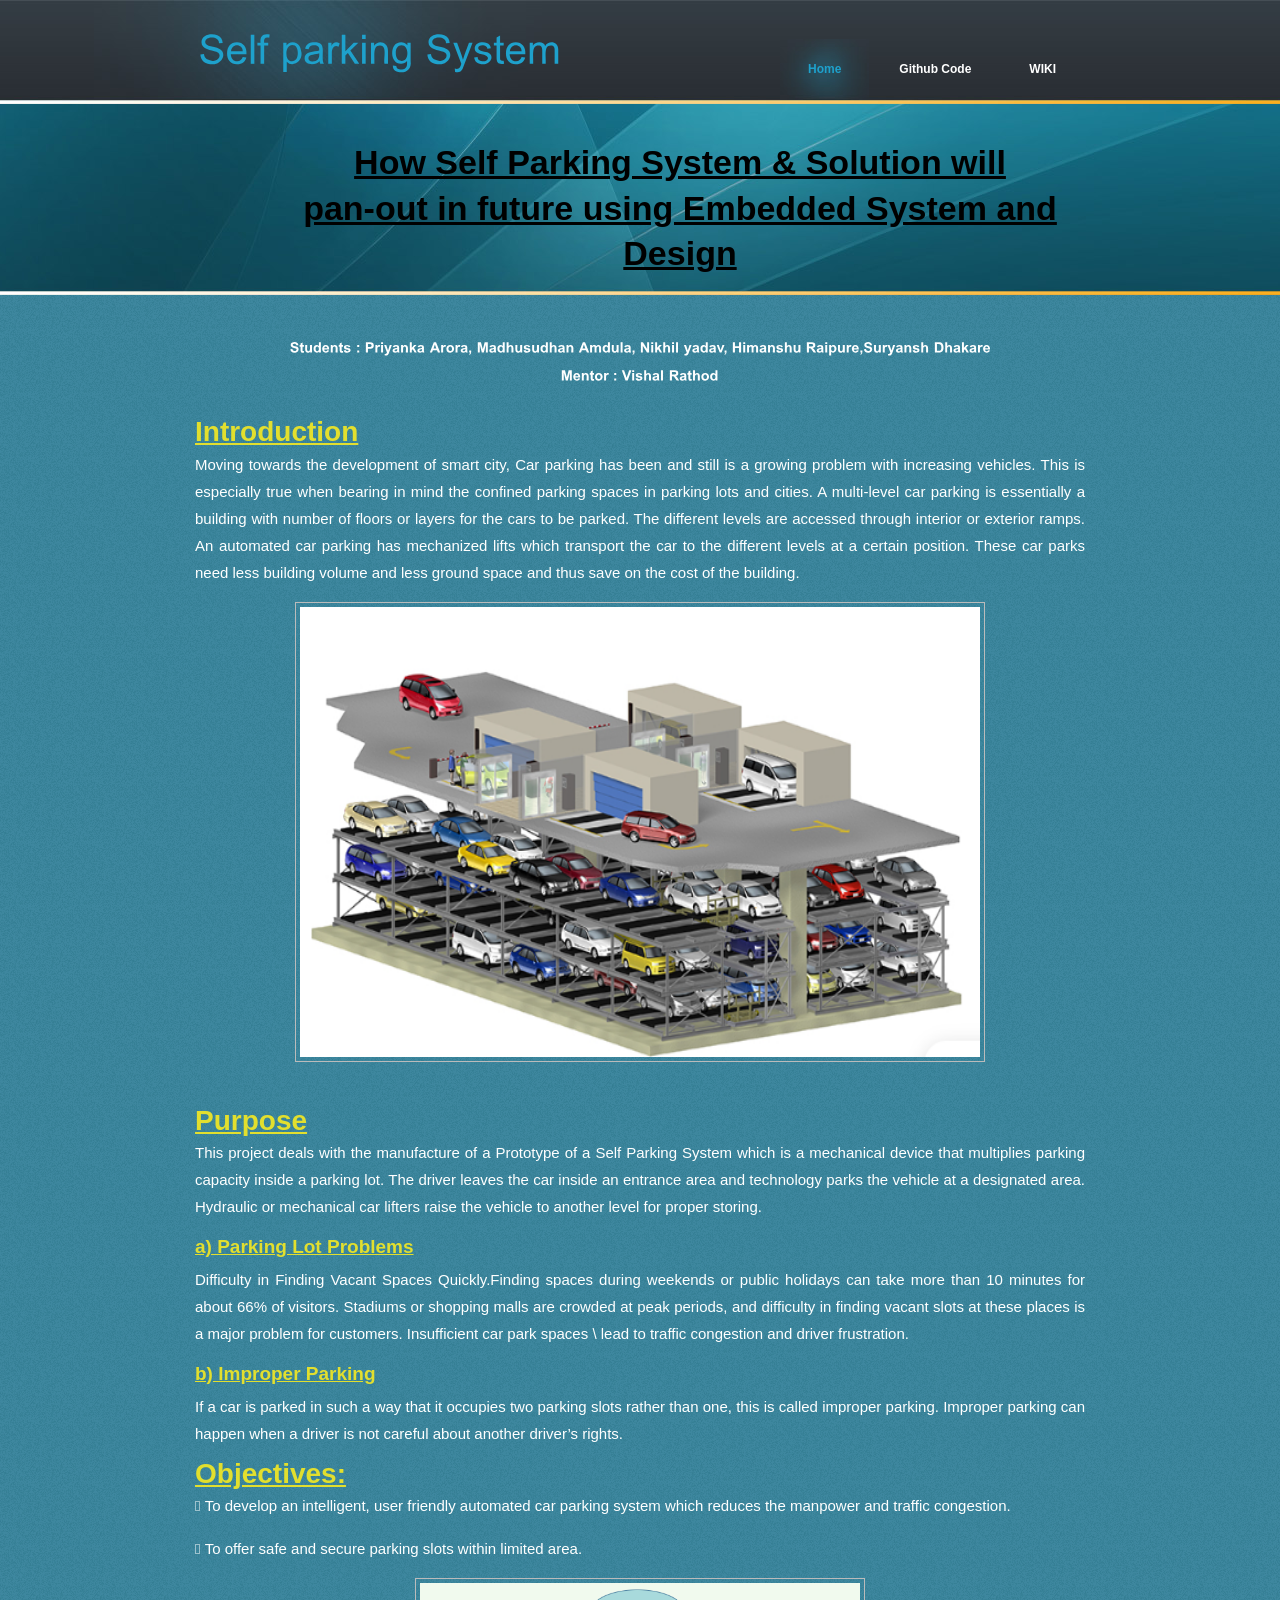
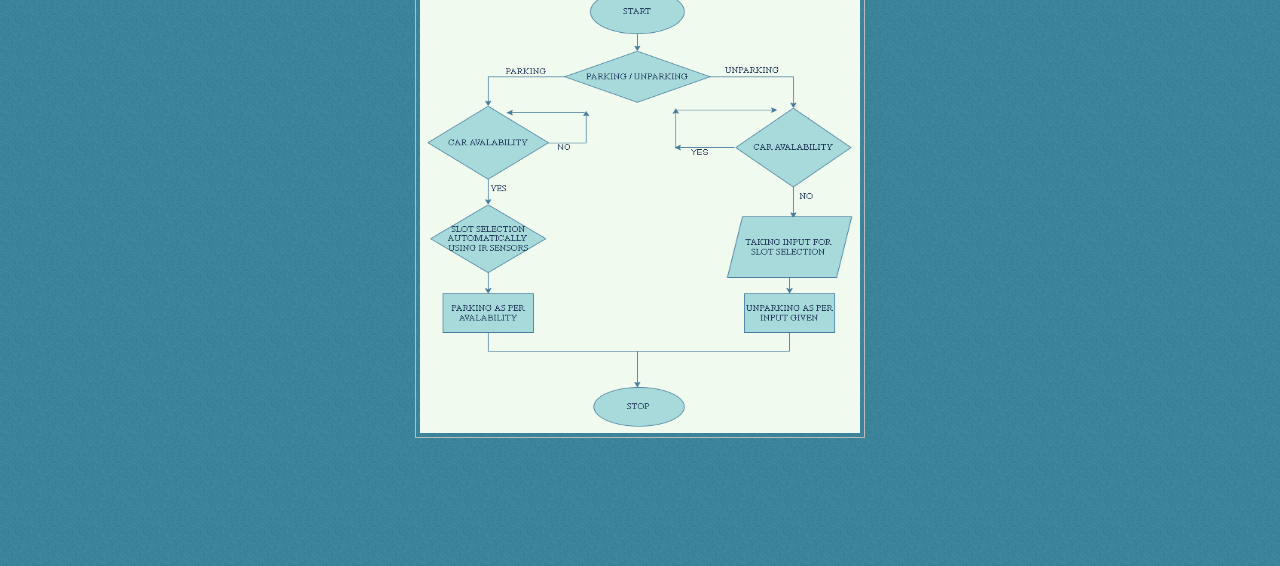
<file: index.html>
<!DOCTYPE html PUBLIC "-//W3C//DTD XHTML 1.0 Transitional//EN" "http://www.w3.org/TR/xhtml1/DTD/xhtml1-transitional.dtd">
<html xmlns="http://www.w3.org/1999/xhtml">
<head>
<title>Self Parking System</title>
<meta http-equiv="Content-Type" content="text/html; charset=UTF-8" />
<link href="style.css" rel="stylesheet" type="text/css" />
<script type="text/javascript" src="js/cufon-yui.js"></script>
<script type="text/javascript" src="js/arial.js"></script>
<script type="text/javascript" src="js/cuf_run.js"></script>
<meta name="viewport" content="width=device-width, initial-scale=1">
<style>
  img {
    display: block;
    margin-left: auto;
    margin-right: auto;
  }
  div.d {
  text-align: justify;

  </style>
</head>
<body>
<div class="main">
  <div class="header">
    <div class="header_resize">
      <div class="logo">
        <h1><a href="index.html" class="nobg">Self parking System</a></h1>
      </div>
      <div class="menu_nav">
        <ul>
          <li class="active"><a href="index.html">Home</a></li>
          <li><a href= "https://github.com/selfparkingsystem/selfparkingsystem.github.io.git">Github Code</a></li>
          <li><a href="diy.html">WIKI</a></li>
          
        </ul>
      </div>
      <div class="content">
        <div class="content_resize">
        
            <div class="article"> 
       <h1> &emsp; </h1>    
       <h1> &emsp; </h1>  
       <h1> &emsp; </h1>
       <h1> &emsp; </h1>
       <h1> &emsp; </h1>
       <u style="color: black;font-size:34px;"><b><center>How Self Parking System & Solution will </center></b></u>
       <h1> &emsp; </h1>
       <u style="color: black;font-size:34px;"><b><center>pan-out in future using Embedded System and </center></b></u>
       <h1> &emsp; </h1> 
       <u style="color: black;font-size:34px;"><b><center>Design</center></b></u>
       </div>
          </div>
          </div>
          </div>

      <div class="clr"></div>
    </div>
  </div>
  <!-- <p>This is a paragraph.</p> -->
  <div class="content">
    <div class="content_resize">
     
        <div class="article">
        
          <h3><center>&emsp;&emsp;Students : Priyanka Arora, Madhusudhan Amdula, Nikhil yadav, Himanshu Raipure,Suryansh Dhakare</center></h3>
          <h3><center>Mentor : Vishal Rathod</center></h3>
          <h1> &emsp; </h1>    
       
          
          <u style="color: rgb(226, 223, 46);font-size:28px;"><b>Introduction</b></u>
          <div class="d">
            <p style="color:white;font-size:15px;">Moving towards the development of smart city, Car parking has been and still is a growing problem with
              increasing vehicles. This is
              especially true when bearing in mind the confined parking
              spaces in parking lots and cities. A multi-level car parking is
              essentially a building with number of floors or layers for the
              cars to be parked. The different levels are accessed through
              interior or exterior ramps. An automated car parking has
              mechanized lifts which transport the car to the different
              levels at a certain position. These car parks need less
              building volume and less ground space and thus save on the
              cost of the building.</p>
</div>
          
            <style>
              img {
                display: block;
                margin-left: auto;
                margin-right: auto;
              }
              </style>
            
          <img src="images/park.png" width="680" height="450" alt="" class="center" />
          <!-- <img src="images/sps (1).png" width="700" height="250" alt="" class="ilf" /> <img src="images/img2.jpg" width="287" height="97" alt="" /> -->
          <h1> &emsp; </h1>
       <h1> &emsp; </h1>
       <u style="color: rgb(226, 223, 46);font-size:28px;"><b>Purpose</b></u>
          
          <div class="d">
            <p style="color:white;font-size:15px;">This project deals with the manufacture of a Prototype of a Self Parking
              System which is a mechanical device that multiplies parking capacity inside a parking
              lot. The driver leaves the car inside an entrance area and technology parks the vehicle at a
              designated area. Hydraulic or mechanical car lifters raise the vehicle to another level
              for proper storing.</p>
</div>

<u style="color: rgb(226, 223, 46);font-size:19px;"><b>a) Parking Lot Problems</b></u>

<div class="d">
  <p style="color:white;font-size:15px;">Difficulty in Finding Vacant Spaces Quickly.Finding spaces during
    weekends or public holidays can take more than 10 minutes for about 66% of
    visitors. Stadiums or shopping malls are crowded at peak periods, and
    difficulty in finding vacant slots at these places is a major problem for
    customers. Insufficient car park spaces \ lead to traffic congestion and driver
    frustration.</p>

</div>

<u style="color: rgb(226, 223, 46);font-size:19px;"><b>b) Improper Parking</b></u>

<div class="d">
  <p style="color:white;font-size:15px;">
    If a car is parked in such a way that it occupies two parking slots rather than
    one, this is called improper parking. Improper parking can happen when a
    driver is not careful about another driver’s rights.</p>

</div>
<u style="color: rgb(226, 223, 46);font-size:28px;"><b>Objectives:</b></u>

<div class="d">
  <p style="color:white;font-size:15px;">
  
     To develop an intelligent, user friendly automated car parking system which reduces the
    manpower and traffic congestion.
    </p>
    <p style="color:white;font-size:15px;">
  
       To offer safe and secure parking slots within limited area.
      </p>
</div>

<style>
  img {
    display: block;
    margin-left: auto;
    margin-right: auto;
  }
  </style>

<img src="images/spss.png" width="440" height="450" alt="" class="center" />

        </div>
        </div>
        </div>
        
        
        <div class="article">
          <div class="content">
            <div class="content_resize">
          
        </div>
        </div>
        </div>
      
</body> 
</html>
</file>
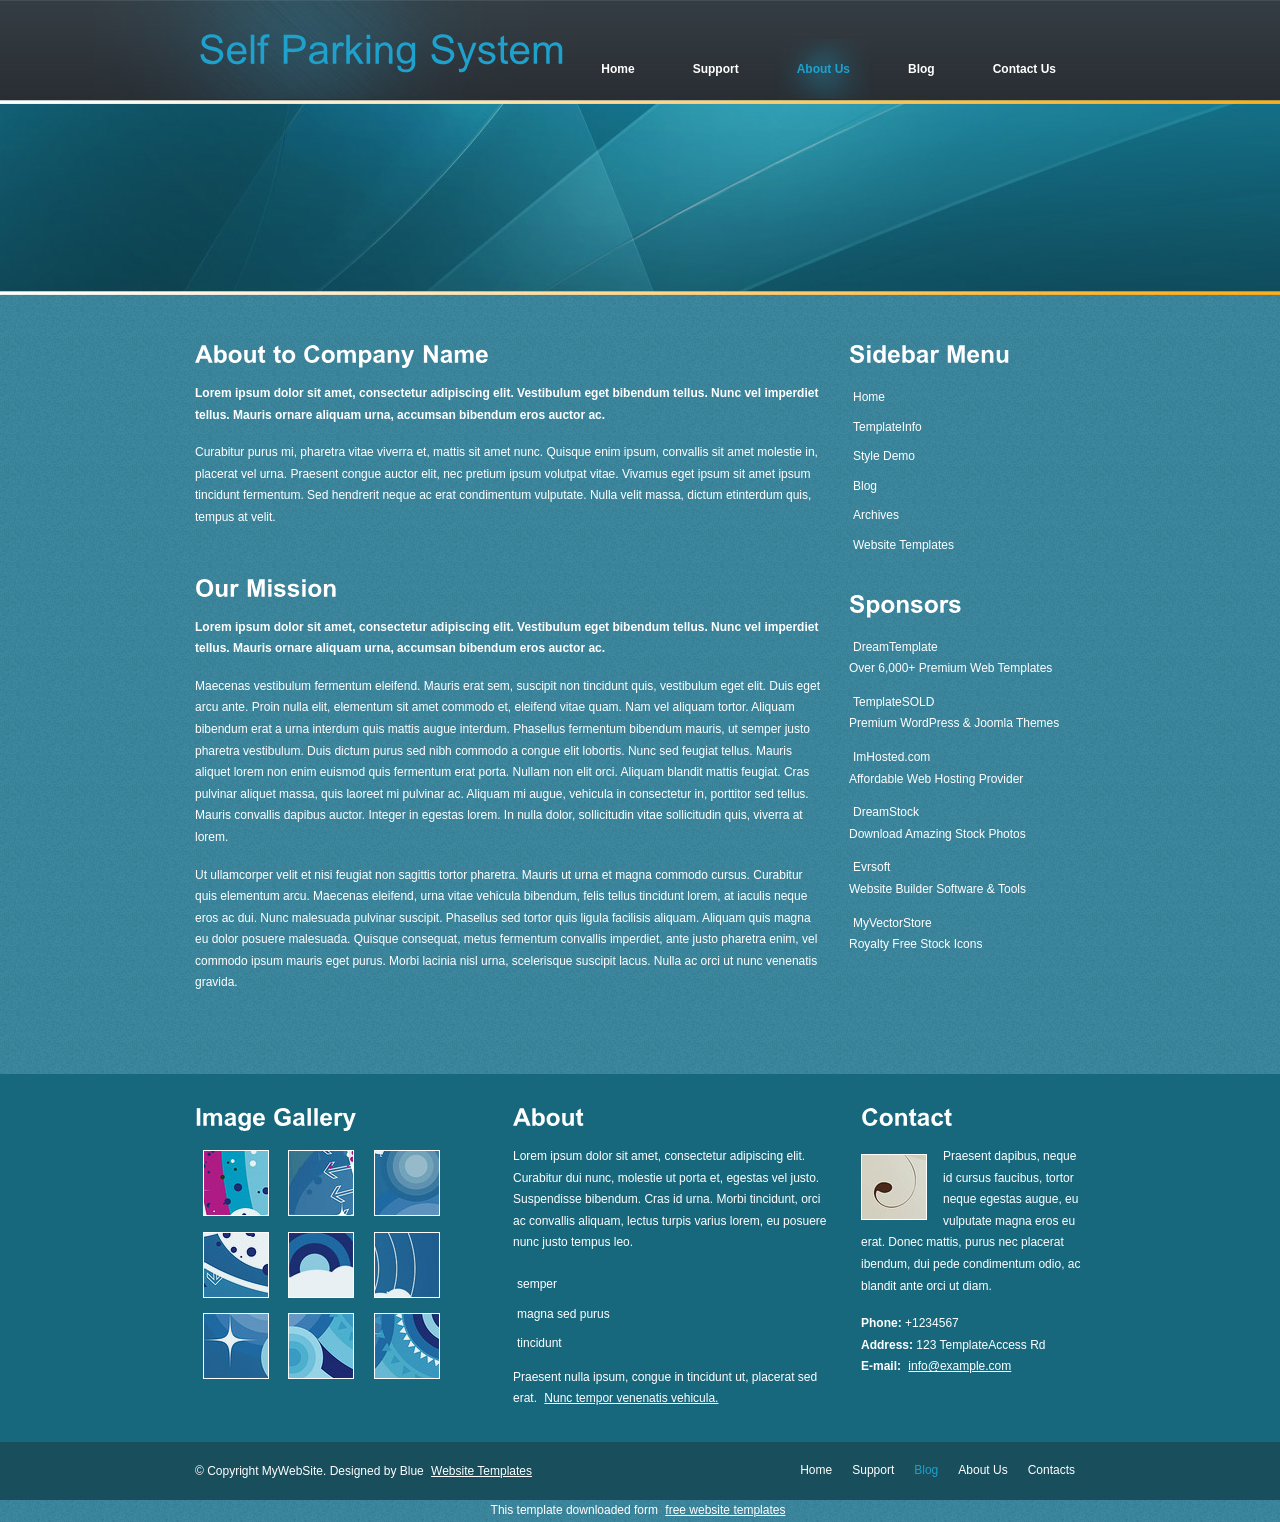
<file: about.html>
<!DOCTYPE html PUBLIC "-//W3C//DTD XHTML 1.0 Transitional//EN" "http://www.w3.org/TR/xhtml1/DTD/xhtml1-transitional.dtd">
<html xmlns="http://www.w3.org/1999/xhtml">
<head>
<title>Self Parking System | About</title>
<meta http-equiv="Content-Type" content="text/html; charset=UTF-8" />
<link href="style.css" rel="stylesheet" type="text/css" />
<script type="text/javascript" src="js/cufon-yui.js"></script>
<script type="text/javascript" src="js/arial.js"></script>
<script type="text/javascript" src="js/cuf_run.js"></script>
</head>
<body>
<div class="main">
  <div class="header">
    <div class="header_resize">
      <div class="logo">
        <h1><a href="index.html" class="nobg">Self Parking System</a></h1>
      </div>
      <div class="menu_nav">
        <ul>
          <li><a href="index.html">Home</a></li>
          <li><a href="support.html">Support</a></li>
          <li class="active"><a href="about.html">About Us</a></li>
          <li><a href="blog.html">Blog</a></li>
          <li><a href="contact.html">Contact Us</a></li>
        </ul>
      </div>
      <div class="clr"></div>
    </div>
  </div>
  <div class="content">
    <div class="content_resize">
      <div class="mainbar">
        <div class="article">
          <h2>About to Company Name</h2>
          <p><strong>Lorem ipsum dolor sit amet, consectetur adipiscing elit. Vestibulum eget bibendum tellus. Nunc vel imperdiet tellus. Mauris ornare aliquam urna, accumsan bibendum eros auctor ac.</strong></p>
          <p>Curabitur purus mi, pharetra vitae viverra et, mattis sit amet nunc. Quisque enim ipsum, convallis sit amet molestie in, placerat vel urna. Praesent congue auctor elit, nec pretium ipsum volutpat vitae. Vivamus eget ipsum sit amet ipsum tincidunt fermentum. Sed hendrerit neque ac erat condimentum vulputate. Nulla velit massa, dictum etinterdum quis, tempus at velit.</p>
        </div>
        <div class="article">
          <h2>Our Mission</h2>
          <p><strong>Lorem ipsum dolor sit amet, consectetur adipiscing elit. Vestibulum eget bibendum tellus. Nunc vel imperdiet tellus. Mauris ornare aliquam urna, accumsan bibendum eros auctor ac.</strong></p>
          <p>Maecenas vestibulum fermentum eleifend. Mauris erat sem, suscipit non tincidunt quis, vestibulum eget elit. Duis eget arcu ante. Proin nulla elit, elementum sit amet commodo et, eleifend vitae quam. Nam vel aliquam tortor. Aliquam bibendum erat a urna interdum quis mattis augue interdum. Phasellus fermentum bibendum mauris, ut semper justo pharetra vestibulum. Duis dictum purus sed nibh commodo a congue elit lobortis. Nunc sed feugiat tellus. Mauris aliquet lorem non enim euismod quis fermentum erat porta. Nullam non elit orci. Aliquam blandit mattis feugiat. Cras pulvinar aliquet massa, quis laoreet mi pulvinar ac. Aliquam mi augue, vehicula in consectetur in, porttitor sed tellus. Mauris convallis dapibus auctor. Integer in egestas lorem. In nulla dolor, sollicitudin vitae sollicitudin quis, viverra at lorem.</p>
          <p>Ut ullamcorper velit et nisi feugiat non sagittis tortor pharetra. Mauris ut urna et magna commodo cursus. Curabitur quis elementum arcu. Maecenas eleifend, urna vitae vehicula bibendum, felis tellus tincidunt lorem, at iaculis neque eros ac dui. Nunc malesuada pulvinar suscipit. Phasellus sed tortor quis ligula facilisis aliquam. Aliquam quis magna eu dolor posuere malesuada. Quisque consequat, metus fermentum convallis imperdiet, ante justo pharetra enim, vel commodo ipsum mauris eget purus. Morbi lacinia nisl urna, scelerisque suscipit lacus. Nulla ac orci ut nunc venenatis gravida.</p>
        </div>
      </div>
      <div class="sidebar">
        <div class="gadget">
          <h2 class="star">Sidebar Menu</h2>
          <ul class="sb_menu">
            <li><a href="#">Home</a></li>
            <li><a href="#">TemplateInfo</a></li>
            <li><a href="#">Style Demo</a></li>
            <li><a href="#">Blog</a></li>
            <li><a href="#">Archives</a></li>
            <li><a href="#">Website Templates</a></li>
          </ul>
        </div>
        <div class="gadget">
          <h2 class="star">Sponsors</h2>
          <ul class="ex_menu">
            <li><a href="#">DreamTemplate</a><br />
              Over 6,000+ Premium Web Templates</li>
            <li><a href="#">TemplateSOLD</a><br />
              Premium WordPress &amp; Joomla Themes</li>
            <li><a href="#">ImHosted.com</a><br />
              Affordable Web Hosting Provider</li>
            <li><a href="#">DreamStock</a><br />
              Download Amazing Stock Photos</li>
            <li><a href="#">Evrsoft</a><br />
              Website Builder Software &amp; Tools</li>
            <li><a href="#">MyVectorStore</a><br />
              Royalty Free Stock Icons</li>
          </ul>
        </div>
      </div>
      <div class="clr"></div>
    </div>
  </div>
  <div class="fbg">
    <div class="fbg_resize">
      <div class="col c1">
        <h2>Image Gallery</h2>
        <a href="#" class="nobg"><img src="images/pix1.jpg" width="64" height="64" alt="" class="ad" /></a> <a href="#" class="nobg"><img src="images/pix2.jpg" width="64" height="64" alt="" class="ad" /></a> <a href="#" class="nobg"><img src="images/pix3.jpg" width="64" height="64" alt="" class="ad" /></a> <a href="#" class="nobg"><img src="images/pix4.jpg" width="64" height="64" alt="" class="ad" /></a> <a href="#" class="nobg"><img src="images/pix5.jpg" width="64" height="64" alt="" class="ad" /></a> <a href="#" class="nobg"><img src="images/pix6.jpg" width="64" height="64" alt="" class="ad" /></a> <a href="#" class="nobg"><img src="images/pix7.jpg" width="64" height="64" alt="" class="ad" /></a> <a href="#" class="nobg"><img src="images/pix8.jpg" width="64" height="64" alt="" class="ad" /></a> <a href="#" class="nobg"><img src="images/pix9.jpg" width="64" height="64" alt="" class="ad" /></a>
        <div class="clr"></div>
      </div>
      <div class="col c2">
        <h2>About</h2>
        <p>Lorem ipsum dolor sit amet, consectetur adipiscing elit. Curabitur dui nunc, molestie ut porta et, egestas vel justo. Suspendisse bibendum. Cras id urna. Morbi tincidunt, orci ac convallis aliquam, lectus turpis varius lorem, eu posuere nunc justo tempus leo.</p>
        <ul class="sb_menu">
          <li><a href="#">semper</a></li>
          <li><a href="#">magna sed purus</a></li>
          <li><a href="#">tincidunt</a></li>
        </ul>
        <p>Praesent nulla ipsum, congue in tincidunt ut, placerat sed erat. <a href="#">Nunc tempor venenatis vehicula.</a></p>
      </div>
      <div class="col c3">
        <h2>Contact</h2>
        <img src="images/white.jpg" width="64" height="64" alt="" />
        <p>Praesent dapibus, neque id cursus faucibus, tortor neque egestas augue, eu vulputate magna eros eu erat. Donec mattis, purus nec placerat ibendum, dui pede condimentum odio, ac blandit ante orci ut diam.</p>
        <p><strong>Phone:</strong> +1234567<br />
          <strong>Address:</strong> 123 TemplateAccess Rd<br />
          <strong>E-mail:</strong> <a href="#">info@example.com</a></p>
      </div>
      <div class="clr"></div>
    </div>
  </div>
  <div class="footer">
    <div class="footer_resize">
      <p class="lf">&copy; Copyright MyWebSite. Designed by Blue <a href="http://www.bluewebtemplates.com/">Website Templates</a></p>
      <ul class="fmenu">
        <li><a href="index.html">Home</a></li>
        <li><a href="support.html">Support</a></li>
        <li class="active"><a href="blog.html">Blog</a></li>
        <li><a href="about.html">About Us</a></li>
        <li><a href="contact.html">Contacts</a></li>
      </ul>
      <div class="clr"></div>
    </div>
  </div>
</div>
<div align=center>This template  downloaded form <a href='http://all-free-download.com/free-website-templates/'>free website templates</a></div></body>
</html>
</file>
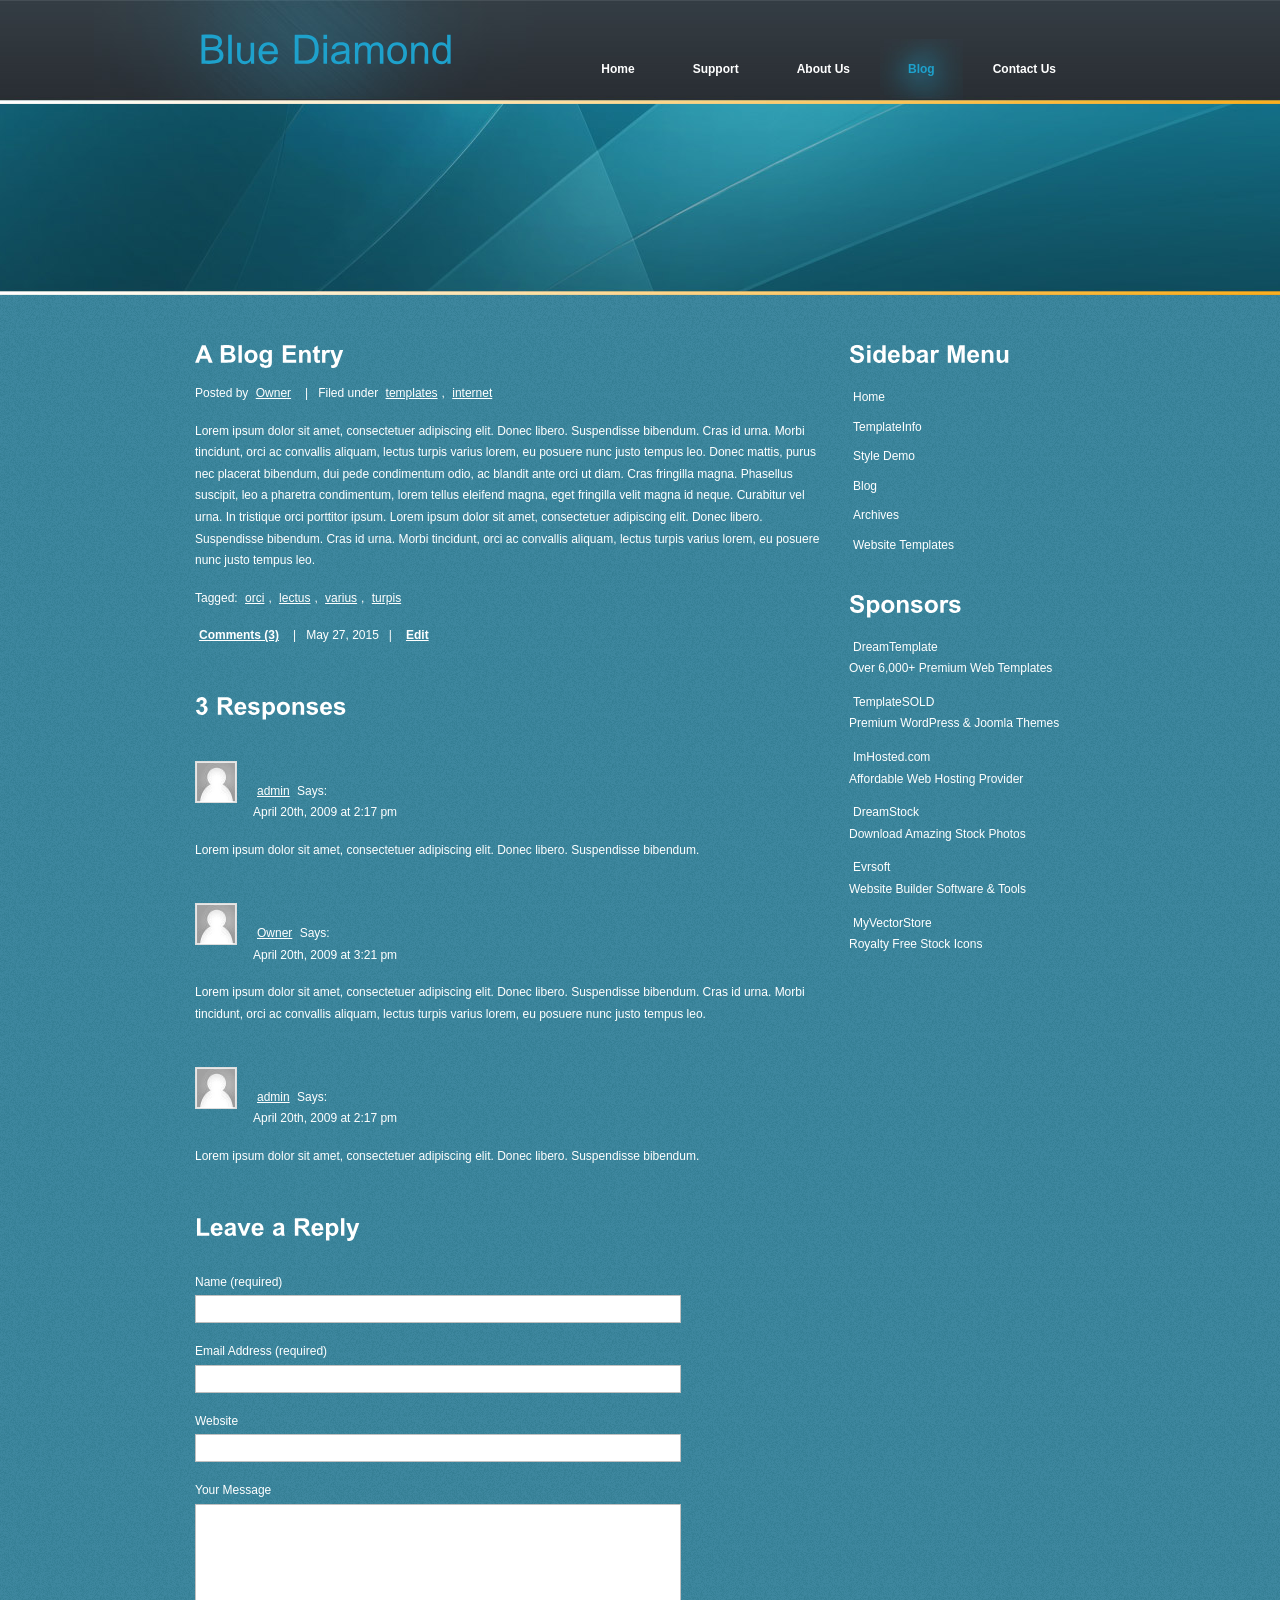
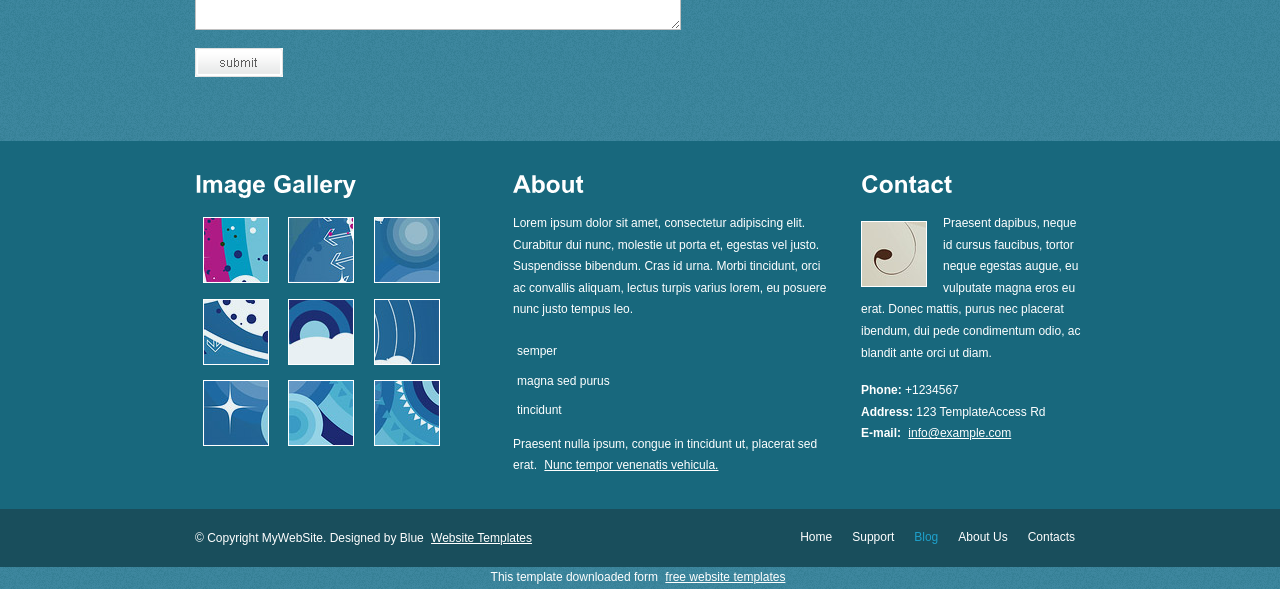
<file: blog.html>
<!DOCTYPE html PUBLIC "-//W3C//DTD XHTML 1.0 Transitional//EN" "http://www.w3.org/TR/xhtml1/DTD/xhtml1-transitional.dtd">
<html xmlns="http://www.w3.org/1999/xhtml">
<head>
<title>Blue Diamond | Blog</title>
<meta http-equiv="Content-Type" content="text/html; charset=UTF-8" />
<link href="style.css" rel="stylesheet" type="text/css" />
<script type="text/javascript" src="js/cufon-yui.js"></script>
<script type="text/javascript" src="js/arial.js"></script>
<script type="text/javascript" src="js/cuf_run.js"></script>
</head>
<body>
<div class="main">
  <div class="header">
    <div class="header_resize">
      <div class="logo">
        <h1><a href="index.html" class="nobg">Blue Diamond</a></h1>
      </div>
      <div class="menu_nav">
        <ul>
          <li><a href="index.html">Home</a></li>
          <li><a href="support.html">Support</a></li>
          <li><a href="about.html">About Us</a></li>
          <li class="active"><a href="blog.html">Blog</a></li>
          <li><a href="contact.html">Contact Us</a></li>
        </ul>
      </div>
      <div class="clr"></div>
    </div>
  </div>
  <div class="content">
    <div class="content_resize">
      <div class="mainbar">
        <div class="article">
          <h2>A Blog Entry</h2>
          <p>Posted by <a href="#">Owner</a> &nbsp;&nbsp;|&nbsp;&nbsp; Filed under <a href="#">templates</a>, <a href="#">internet</a></p>
          <p>Lorem ipsum dolor sit amet, consectetuer adipiscing elit. Donec libero. Suspendisse bibendum. Cras id urna. Morbi tincidunt, orci ac convallis aliquam, lectus turpis varius lorem, eu posuere nunc justo tempus leo. Donec mattis, purus nec placerat bibendum, dui pede condimentum odio, ac blandit ante orci ut diam. Cras fringilla magna. Phasellus suscipit, leo a pharetra condimentum, lorem tellus eleifend magna, eget fringilla velit magna id neque. Curabitur vel urna. In tristique orci porttitor ipsum. Lorem ipsum dolor sit amet, consectetuer adipiscing elit. Donec libero. Suspendisse bibendum. Cras id urna. Morbi tincidunt, orci ac convallis aliquam, lectus turpis varius lorem, eu posuere nunc justo tempus leo. </p>
          <p>Tagged: <a href="#">orci</a>, <a href="#">lectus</a>, <a href="#">varius</a>, <a href="#">turpis</a></p>
          <p><a href="#"><strong>Comments (3)</strong></a> &nbsp;&nbsp;|&nbsp;&nbsp; May 27, 2015 &nbsp;&nbsp;|&nbsp;&nbsp; <a href="#"><strong>Edit</strong></a></p>
        </div>
        <div class="article">
          <h2>3 Responses</h2>
          <div class="comment"> <a href="#"><img src="images/userpic.gif" width="40" height="40" alt="" class="userpic" /></a>
            <p><a href="#">admin</a> Says:<br />
              April 20th, 2009 at 2:17 pm</p>
            <p>Lorem ipsum dolor sit amet, consectetuer adipiscing elit. Donec libero. Suspendisse bibendum.</p>
          </div>
          <div class="comment"> <a href="#"><img src="images/userpic.gif" width="40" height="40" alt="" class="userpic" /></a>
            <p><a href="#">Owner</a> Says:<br />
              April 20th, 2009 at 3:21 pm</p>
            <p>Lorem ipsum dolor sit amet, consectetuer adipiscing elit. Donec libero. Suspendisse bibendum. Cras id urna. Morbi tincidunt, orci ac convallis aliquam, lectus turpis varius lorem, eu posuere nunc justo tempus leo.</p>
          </div>
          <div class="comment"> <a href="#"><img src="images/userpic.gif" width="40" height="40" alt="" class="userpic" /></a>
            <p><a href="#">admin</a> Says:<br />
              April 20th, 2009 at 2:17 pm</p>
            <p>Lorem ipsum dolor sit amet, consectetuer adipiscing elit. Donec libero. Suspendisse bibendum.</p>
          </div>
        </div>
        <div class="article">
          <h2>Leave a Reply</h2>
          <form action="#" method="post" id="leavereply">
            <ol>
              <li>
                <label for="name">Name (required)</label>
                <input id="name" name="name" class="text" />
              </li>
              <li>
                <label for="email">Email Address (required)</label>
                <input id="email" name="email" class="text" />
              </li>
              <li>
                <label for="website">Website</label>
                <input id="website" name="website" class="text" />
              </li>
              <li>
                <label for="message">Your Message</label>
                <textarea id="message" name="message" rows="8" cols="50"></textarea>
              </li>
              <li>
                <input type="image" name="imageField" id="imageField" src="images/submit.gif" class="send" />
                <div class="clr"></div>
              </li>
            </ol>
          </form>
        </div>
      </div>
      <div class="sidebar">
        <div class="gadget">
          <h2 class="star">Sidebar Menu</h2>
          <ul class="sb_menu">
            <li><a href="#">Home</a></li>
            <li><a href="#">TemplateInfo</a></li>
            <li><a href="#">Style Demo</a></li>
            <li><a href="#">Blog</a></li>
            <li><a href="#">Archives</a></li>
            <li><a href="#">Website Templates</a></li>
          </ul>
        </div>
        <div class="gadget">
          <h2 class="star">Sponsors</h2>
          <ul class="ex_menu">
            <li><a href="#">DreamTemplate</a><br />
              Over 6,000+ Premium Web Templates</li>
            <li><a href="#">TemplateSOLD</a><br />
              Premium WordPress &amp; Joomla Themes</li>
            <li><a href="#">ImHosted.com</a><br />
              Affordable Web Hosting Provider</li>
            <li><a href="#">DreamStock</a><br />
              Download Amazing Stock Photos</li>
            <li><a href="#">Evrsoft</a><br />
              Website Builder Software &amp; Tools</li>
            <li><a href="#">MyVectorStore</a><br />
              Royalty Free Stock Icons</li>
          </ul>
        </div>
      </div>
      <div class="clr"></div>
    </div>
  </div>
  <div class="fbg">
    <div class="fbg_resize">
      <div class="col c1">
        <h2>Image Gallery</h2>
        <a href="#" class="nobg"><img src="images/pix1.jpg" width="64" height="64" alt="" class="ad" /></a> <a href="#" class="nobg"><img src="images/pix2.jpg" width="64" height="64" alt="" class="ad" /></a> <a href="#" class="nobg"><img src="images/pix3.jpg" width="64" height="64" alt="" class="ad" /></a> <a href="#" class="nobg"><img src="images/pix4.jpg" width="64" height="64" alt="" class="ad" /></a> <a href="#" class="nobg"><img src="images/pix5.jpg" width="64" height="64" alt="" class="ad" /></a> <a href="#" class="nobg"><img src="images/pix6.jpg" width="64" height="64" alt="" class="ad" /></a> <a href="#" class="nobg"><img src="images/pix7.jpg" width="64" height="64" alt="" class="ad" /></a> <a href="#" class="nobg"><img src="images/pix8.jpg" width="64" height="64" alt="" class="ad" /></a> <a href="#" class="nobg"><img src="images/pix9.jpg" width="64" height="64" alt="" class="ad" /></a>
        <div class="clr"></div>
      </div>
      <div class="col c2">
        <h2>About</h2>
        <p>Lorem ipsum dolor sit amet, consectetur adipiscing elit. Curabitur dui nunc, molestie ut porta et, egestas vel justo. Suspendisse bibendum. Cras id urna. Morbi tincidunt, orci ac convallis aliquam, lectus turpis varius lorem, eu posuere nunc justo tempus leo.</p>
        <ul class="sb_menu">
          <li><a href="#">semper</a></li>
          <li><a href="#">magna sed purus</a></li>
          <li><a href="#">tincidunt</a></li>
        </ul>
        <p>Praesent nulla ipsum, congue in tincidunt ut, placerat sed erat. <a href="#">Nunc tempor venenatis vehicula.</a></p>
      </div>
      <div class="col c3">
        <h2>Contact</h2>
        <img src="images/white.jpg" width="64" height="64" alt="" />
        <p>Praesent dapibus, neque id cursus faucibus, tortor neque egestas augue, eu vulputate magna eros eu erat. Donec mattis, purus nec placerat ibendum, dui pede condimentum odio, ac blandit ante orci ut diam.</p>
        <p><strong>Phone:</strong> +1234567<br />
          <strong>Address:</strong> 123 TemplateAccess Rd<br />
          <strong>E-mail:</strong> <a href="#">info@example.com</a></p>
      </div>
      <div class="clr"></div>
    </div>
  </div>
  <div class="footer">
    <div class="footer_resize">
      <p class="lf">&copy; Copyright MyWebSite. Designed by Blue <a href="http://www.bluewebtemplates.com/">Website Templates</a></p>
      <ul class="fmenu">
        <li><a href="index.html">Home</a></li>
        <li><a href="support.html">Support</a></li>
        <li class="active"><a href="blog.html">Blog</a></li>
        <li><a href="about.html">About Us</a></li>
        <li><a href="contact.html">Contacts</a></li>
      </ul>
      <div class="clr"></div>
    </div>
  </div>
</div>
<div align=center>This template  downloaded form <a href='http://all-free-download.com/free-website-templates/'>free website templates</a></div></body>
</html>
</file>
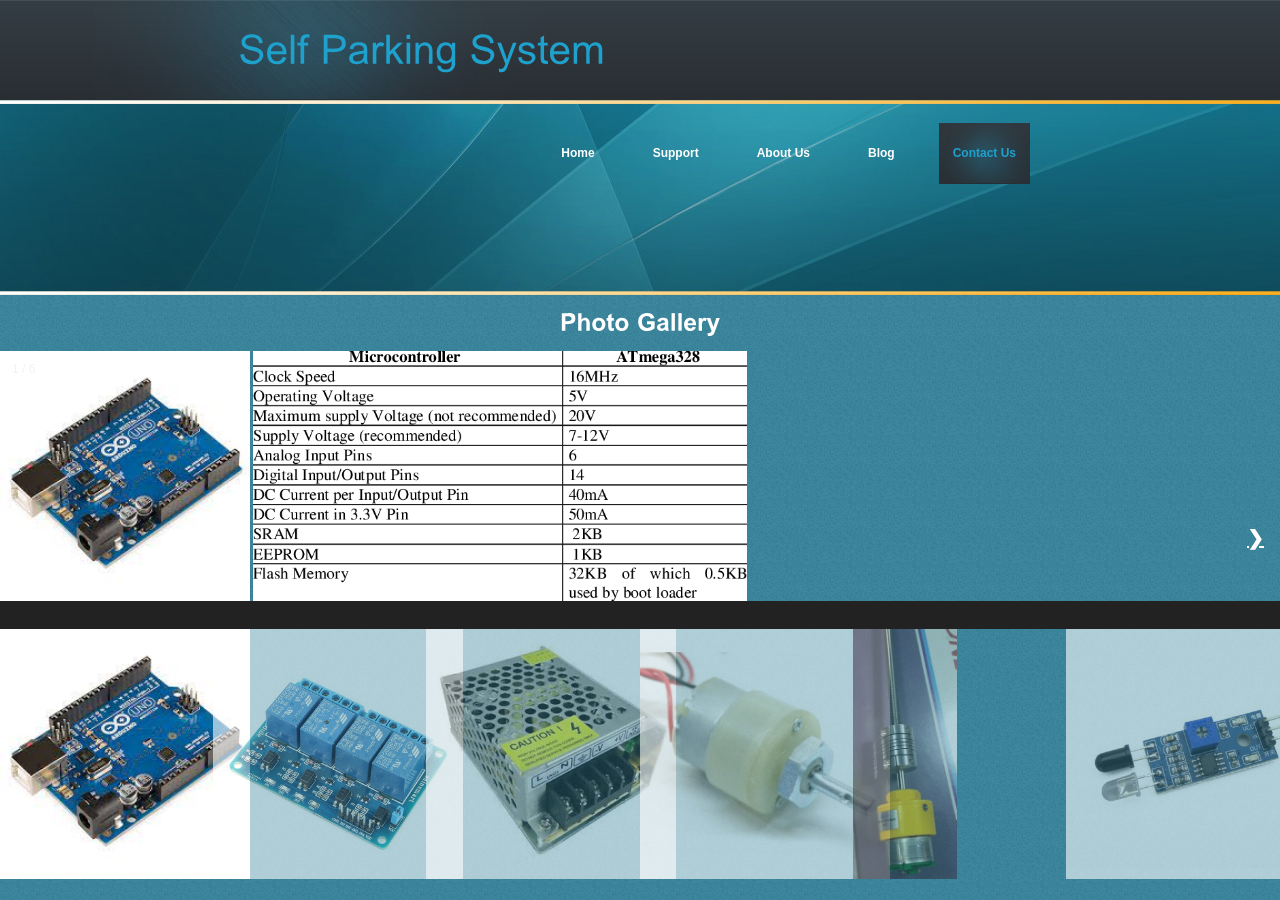
<file: contact.html>
<!DOCTYPE html PUBLIC "-//W3C//DTD XHTML 1.0 Transitional//EN" "http://www.w3.org/TR/xhtml1/DTD/xhtml1-transitional.dtd">
<html xmlns="http://www.w3.org/1999/xhtml">
<head>
<title>Self Parking System | Contact</title>
<meta http-equiv="Content-Type" content="text/html; charset=UTF-8" />
<link href="style.css" rel="stylesheet" type="text/css" />
<script type="text/javascript" src="js/cufon-yui.js"></script>
<script type="text/javascript" src="js/arial.js"></script>
<script type="text/javascript" src="js/cuf_run.js"></script>
</head>
<body>
<div class="main">
  <div class="header">
    <div class="header_resize">
      <div class="logo">
        <h1><a href="index.html" class="nobg">Self Parking System</a></h1>
      </div>
      <div class="menu_nav">
        <ul>
          <li><a href="index.html">Home</a></li>
          <li><a href="support.html">Support</a></li>
          <li><a href="about.html">About Us</a></li>
          <li><a href="blog.html">Blog</a></li>
          <li class="active"><a href="contact.html">Contact Us</a></li>
        </ul>
      </div>
      <div class="clr"></div>
    </div>
  <!-- </div>
  <div class="content">
    <div class="content_resize">
      <div class="mainbar">
        <div class="article">
          <h2>Contact</h2>
          <p>You can find more of my free template designs at my website. For premium commercial designs, you can check out DreamTemplate.com.</p>
        </div>
        <div class="article">
          <h2>Send us mail</h2>
          <form action="#" method="post" id="sendemail">
            <ol>
              <li>
                <label for="name">Name (required)</label>
                <input id="name" name="name" class="text" />
              </li>
              <li>
                <label for="email">Email Address (required)</label>
                <input id="email" name="email" class="text" />
              </li>
              <li>
                <label for="website">Website</label>
                <input id="website" name="website" class="text" />
              </li>
              <li>
                <label for="message">Your Message</label>
                <textarea id="message" name="message" rows="8" cols="50"></textarea>
              </li>
              <li>
                <input type="image" name="imageField" id="imageField" src="images/submit.gif" class="send" />
                <div class="clr"></div>
              </li>
            </ol>
          </form>
        </div>
      </div>
      <div class="sidebar">
        <div class="gadget">
          <h2 class="star">Sidebar Menu</h2>
          <ul class="sb_menu">
            <li><a href="#">Home</a></li>
            <li><a href="#">TemplateInfo</a></li>
            <li><a href="#">Style Demo</a></li>
            <li><a href="#">Blog</a></li>
            <li><a href="#">Archives</a></li>
            <li><a href="#">Website Templates</a></li>
          </ul>
        </div>
        <div class="gadget">
          <h2 class="star">Sponsors</h2>
          <ul class="ex_menu">
            <li><a href="#">DreamTemplate</a><br />
              Over 6,000+ Premium Web Templates</li>
            <li><a href="#">TemplateSOLD</a><br />
              Premium WordPress &amp; Joomla Themes</li>
            <li><a href="#">ImHosted.com</a><br />
              Affordable Web Hosting Provider</li>
            <li><a href="#">DreamStock</a><br />
              Download Amazing Stock Photos</li>
            <li><a href="#">Evrsoft</a><br />
              Website Builder Software &amp; Tools</li>
            <li><a href="#">MyVectorStore</a><br />
              Royalty Free Stock Icons</li>
          </ul>
        </div>
      </div>
      <div class="clr"></div>
    </div>
  </div>
  <div class="fbg">
    <div class="fbg_resize">
      <div class="col c1">
        <h2>Image Gallery</h2>
        <a href="#" class="nobg"><img src="images/pix1.jpg" width="64" height="64" alt="" class="ad" /></a> <a href="#" class="nobg"><img src="images/pix2.jpg" width="64" height="64" alt="" class="ad" /></a> <a href="#" class="nobg"><img src="images/pix3.jpg" width="64" height="64" alt="" class="ad" /></a> <a href="#" class="nobg"><img src="images/pix4.jpg" width="64" height="64" alt="" class="ad" /></a> <a href="#" class="nobg"><img src="images/pix5.jpg" width="64" height="64" alt="" class="ad" /></a> <a href="#" class="nobg"><img src="images/pix6.jpg" width="64" height="64" alt="" class="ad" /></a> <a href="#" class="nobg"><img src="images/pix7.jpg" width="64" height="64" alt="" class="ad" /></a> <a href="#" class="nobg"><img src="images/pix8.jpg" width="64" height="64" alt="" class="ad" /></a> <a href="#" class="nobg"><img src="images/pix9.jpg" width="64" height="64" alt="" class="ad" /></a>
        <div class="clr"></div>
      </div>
      <div class="col c2">
        <h2>About</h2>
        <p>Lorem ipsum dolor sit amet, consectetur adipiscing elit. Curabitur dui nunc, molestie ut porta et, egestas vel justo. Suspendisse bibendum. Cras id urna. Morbi tincidunt, orci ac convallis aliquam, lectus turpis varius lorem, eu posuere nunc justo tempus leo.</p>
        <ul class="sb_menu">
          <li><a href="#">semper</a></li>
          <li><a href="#">magna sed purus</a></li>
          <li><a href="#">tincidunt</a></li>
        </ul>
        <p>Praesent nulla ipsum, congue in tincidunt ut, placerat sed erat. <a href="#">Nunc tempor venenatis vehicula.</a></p>
      </div>
      <div class="col c3">
        <h2>Contact</h2>
        <img src="images/white.jpg" width="64" height="64" alt="" />
        <p>Praesent dapibus, neque id cursus faucibus, tortor neque egestas augue, eu vulputate magna eros eu erat. Donec mattis, purus nec placerat ibendum, dui pede condimentum odio, ac blandit ante orci ut diam.</p>
        <p><strong>Phone:</strong> +1234567<br />
          <strong>Address:</strong> 123 TemplateAccess Rd<br />
          <strong>E-mail:</strong> <a href="#">info@example.com</a></p>
      </div>
      <div class="clr"></div>
    </div>
  </div>
  <div class="footer">
    <div class="footer_resize">
      <p class="lf">&copy; Copyright MyWebSite. Designed by Blue <a href="http://www.bluewebtemplates.com/">Website Templates</a></p>
      <ul class="fmenu">
        <li><a href="index.html">Home</a></li>
        <li><a href="support.html">Support</a></li>
        <li><a href="blog.html">Blog</a></li>
        <li><a href="about.html">About Us</a></li>
        <li class="active"><a href="contact.html">Contacts</a></li>
      </ul>
      <div class="clr"></div>
    </div>
  </div>
</div>
<div align=center>This template  downloaded form <a href='http://all-free-download.com/free-website-templates/'>free website templates</a></div></body> -->
</html>
<html>
<meta name="viewport" content="width=device-width, initial-scale=1">
<style>
body {
  font-family: Arial;
  margin: 0;
}

* {
  box-sizing: border-box;
}

img {
  vertical-align: middle;
}

/* Position the image container (needed to position the left and right arrows) */
.container {
  position: relative;
}

/* Hide the images by default */
.mySlides {
  display: none;
}

/* Add a pointer when hovering over the thumbnail images */
.cursor {
  cursor: pointer;
}

/* Next & previous buttons */
.prev,
.next {
  cursor: pointer;
  position: absolute;
  top: 40%;
  width: auto;
  padding: 16px;
  margin-top: -50px;
  color: white;
  font-weight: bold;
  font-size: 20px;
  border-radius: 0 3px 3px 0;
  user-select: none;
  -webkit-user-select: none;
}

/* Position the "next button" to the right */
.next {
  right: 0;
  border-radius: 3px 0 0 3px;
}

/* On hover, add a black background color with a little bit see-through */
.prev:hover,
.next:hover {
  background-color: rgba(0, 0, 0, 0.8);
}

/* Number text (1/3 etc) */
.numbertext {
  color: #f2f2f2;
  font-size: 12px;
  padding: 8px 12px;
  position: absolute;
  top: 0;
}

/* Container for image text */
.caption-container {
  text-align: center;
  background-color: #222;
  padding: 2px 16px;
  color: white;
}

.row:after {
  content: "";
  display: table;
  clear: both;
}

/* Six columns side by side */
.column {
  float: left;
  width: 16.66%;
}

/* Add a transparency effect for thumnbail images */
.demo {
  opacity: 0.6;
}

.active,
.demo:hover {
  opacity: 1;
}
</style>
<body>

<h2 style="text-align:center">Photo Gallery</h2>

<div class="container">
  <div class="mySlides">
    <div class="numbertext">1 / 6</div>
    <img src="images/p1.jpg" style= width="200" height="250" alt="" class="left">

    <!-- <img src="images/aa1.png" style= width="440" height="250" alt="" class="center"> -->

    <img src="images/sp1.png" style=  width="40" height="250" alt="" class="right">
  </div>

  <div class="mySlides">
    <div class="numbertext">2 / 6</div>
    <img src="images/p2.jpg" style= width="440" height="250" alt="" class="center">
    <img src="images/sp2.PNG" style=  width="40" height="250" alt="" class="right">
  </div>

  <div class="mySlides">
    <div class="numbertext">3 / 6</div>
    <img src="images/p3.jpg" style= width="440" height="250" alt="" class="center">
    <img src="images/sp3.PNG" style=  width="40" height="250" alt="" class="right">
  </div>
    
  <div class="mySlides">
    <div class="numbertext">4 / 6</div>
    <img src="images/p4.jpg" style= width="440" height="250" alt="" class="center">
    <img src="images/sp4.PNG" style=  width="40" height="250" alt="" class="right">
  </div>

  <div class="mySlides">
    <div class="numbertext">5 / 6</div>
    <img src="images/p5.jpg" style= width="440" height="250" alt="" class="center">
    <img src="images/sp5.PNG" style=  width="40" height="250" alt="" class="right">
  </div>
    
  <div class="mySlides">
    <div class="numbertext">6 / 6</div>
    <img src="images/p6.jpg" style= width="440" height="250" alt="" class="center">\
    <img src="images/sp6.PNG" style=  width="40" height="250" alt="" class="right">
  </div>
    
  <a class="prev" onclick="plusSlides(-1)">❮</a>
  <a class="next" onclick="plusSlides(1)">❯</a>

  <div class="caption-container">
    <p id="caption"></p>
  </div>

  <div class="row">
    <div class="column">
      <img class="demo cursor" src="images/p1.jpg" style= width="200" height="250" alt="" class="center" onclick="currentSlide(1)" alt="Arduino UNO Board">
    </div>
    <div class="column">
      <img class="demo cursor" src="images/p2.jpg" style= width="400" height="250" alt="" class="center" onclick="currentSlide(2)" alt="Relay Board">
    </div>
    <div class="column">
      <img class="demo cursor" src="images/p3.jpg" style= width="400" height="250" alt="" class="center" onclick="currentSlide(3)" alt="SMPS">
    </div>
    <div class="column">
      <img class="demo cursor" src="images/p4.jpg" style= width="400" height="250" alt="" class="center" onclick="currentSlide(4)" alt="DC Motors">
    </div>
    <div class="column">
      <img class="demo cursor" src="images/p5.jpg" style= width="400" height="250" alt="" class="center" onclick="currentSlide(5)" alt="Coupler">
    </div>    
    <div class="column">
      <img class="demo cursor" src="images/p6.jpg" style= width="400" height="250" alt="" class="center" onclick="currentSlide(6)" alt="IR Sensors">
    </div>
  </div>
</div>

<script>
let slideIndex = 1;
showSlides(slideIndex);

function plusSlides(n) {
  showSlides(slideIndex += n);
}

function currentSlide(n) {
  showSlides(slideIndex = n);
}

function showSlides(n) {
  let i;
  let slides = document.getElementsByClassName("mySlides");
  let dots = document.getElementsByClassName("demo");
  let captionText = document.getElementById("caption");
  if (n > slides.length) {slideIndex = 1}
  if (n < 1) {slideIndex = slides.length}
  for (i = 0; i < slides.length; i++) {
    slides[i].style.display = "none";
  }
  for (i = 0; i < dots.length; i++) {
    dots[i].className = dots[i].className.replace(" active", "");
  }
  slides[slideIndex-1].style.display = "block";
  dots[slideIndex-1].className += " active";
  captionText.innerHTML = dots[slideIndex-1].alt;
}
</script>
    
</body>
</html>
</file>
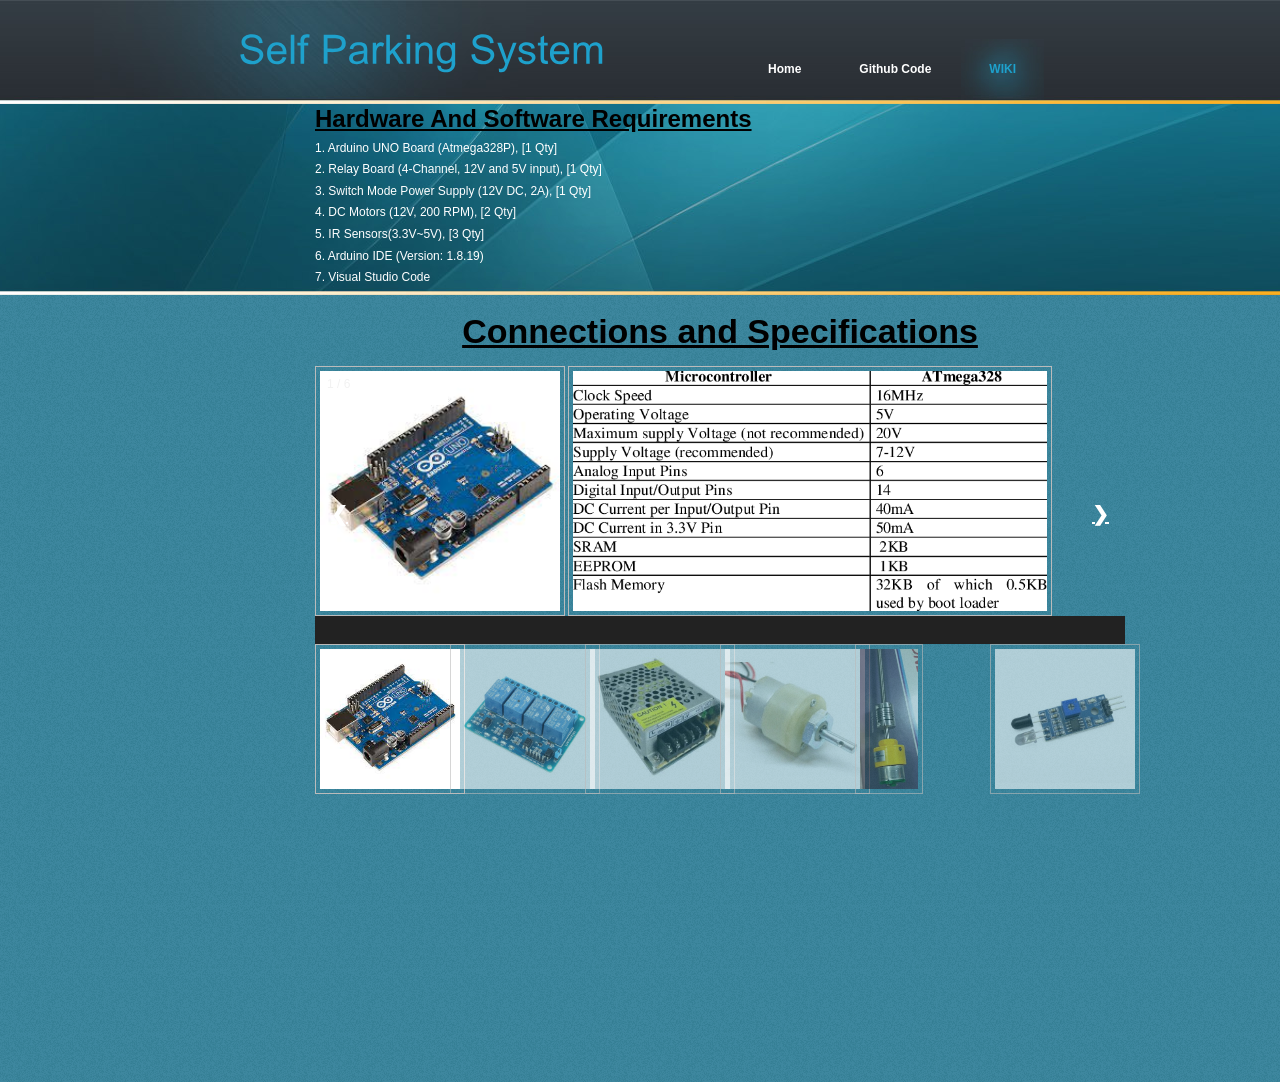
<file: diy.html>
<!DOCTYPE html PUBLIC "-//W3C//DTD XHTML 1.0 Transitional//EN" "http://www.w3.org/TR/xhtml1/DTD/xhtml1-transitional.dtd">
<html xmlns="http://www.w3.org/1999/xhtml">
<head>
<title>Self Parking System | Support</title>
<meta http-equiv="Content-Type" content="text/html; charset=UTF-8" />
<link href="style.css" rel="stylesheet" type="text/css" />
<script type="text/javascript" src="js/cufon-yui.js"></script>
<script type="text/javascript" src="js/arial.js"></script>
<script type="text/javascript" src="js/cuf_run.js"></script>
</head>
<body>
<div class="main">
  <div class="header">
    <div class="header_resize">
      <div class="logo">
        <h1><a href="index.html" class="nobg">Self Parking System</a></h1>
      </div>
      <div class="menu_nav">
        <ul>
          <li><a href="index.html">Home</a></li>
          <li><a href= "https://github.com/selfparkingsystem/selfparkingsystem.github.io.git">Github Code</a></li> 
          <li class="active"><a href="diy.html">WIKI</a></li>
          
        </ul>
      </div>
      <div class="content">
        <div class="content_resize">
        
            <div class="article"> 
       <!-- <h1> &emsp; </h1>     -->
        <div class="content">
        <div class="content_resize">
          <div class="mainbar">
            <div class="article"> 
              <h1> &emsp; </h1>
              <!-- <h1> &emsp; </h1>   -->
       <u style="color: black;font-size:24px;"><b>Hardware And Software Requirements </b></u> 
       <p >1. Arduino UNO Board (Atmega328P), [1 Qty]<br>
        2. Relay Board (4-Channel, 12V and 5V input), [1 Qty]<br>
        3. Switch Mode Power Supply (12V DC, 2A), [1 Qty]<br>
        4. DC Motors (12V, 200 RPM), [2 Qty]<br>
        5. IR Sensors(3.3V~5V), [3 Qty]<br>
        6. Arduino IDE (Version: 1.8.19)<br>
        7. Visual Studio Code<br>
       </p>
</div>
</div>
</div>
</div>
<h1> &emsp; </h1>
<h1> &emsp; </h1>
<h1> &emsp; </h1>
<h1> &emsp; </h1>
<h1> &emsp; </h1>
<h1> &emsp; </h1>
<h1> &emsp; </h1>
<!-- <u style="color: black;font-size:24px;  margin-right: 20px;"><b>Software Requirement</b></u>
       <p >1. Arduino IDE<br>
        2. Visual Studio Code<br>
       </p>
       </div>
          </div>
          </div>
        </div> -->
</html>
<div class="content">
  <div class="content_resize">
  
      <div class="article"> 

 <u style="color: black;font-size:34px;"><b><center>Connections and Specifications </center></b></u>
 <h1> &emsp; </h1>
 <!-- <u style="color: black;font-size:34px;"><b><center>out in future using Embedded System and </center></b></u>
 <h1> &emsp; </h1> 
 <u style="color: black;font-size:34px;"><b><center>Design</center></b></u> -->
 </div>
 <style>
  body {
    font-family: Arial;
    margin: 0;
  }
  
  * {
    box-sizing: border-box;
  }
  
  img {
    vertical-align: middle;
  }
  
  /* Position the image container (needed to position the left and right arrows) */
  .container {
    position: relative;
  }
  
  /* Hide the images by default */
  .mySlides {
    display: none;
  }
  
  /* Add a pointer when hovering over the thumbnail images */
  .cursor {
    cursor: pointer;
  }
  
  /* Next & previous buttons */
  .prev,
  .next {
    cursor: pointer;
    position: absolute;
    top: 40%;
    width: auto;
    padding: 16px;
    margin-top: -50px;
    color: white;
    font-weight: bold;
    font-size: 20px;
    border-radius: 0 3px 3px 0;
    user-select: none;
    -webkit-user-select: none;
  }
  
  /* Position the "next button" to the right */
  .next {
    right: 0;
    border-radius: 3px 0 0 3px;
  }
  
  /* On hover, add a black background color with a little bit see-through */
  .prev:hover,
  .next:hover {
    background-color: rgba(0, 0, 0, 0.8);
  }
  
  /* Number text (1/3 etc) */
  .numbertext {
    color: #f2f2f2;
    font-size: 12px;
    padding: 8px 12px;
    position: absolute;
    top: 0;
  }
  
  /* Container for image text */
  .caption-container {
    text-align: center;
    background-color: #222;
    padding: 2px 16px;
    color: white;
  }
  
  .row:after {
    content: "";
    display: table;
    clear: both;
  }
  
  /* Six columns side by side */
  .column {
    float: left;
    width: 16.66%;
  }
  
  /* Add a transparency effect for thumnbail images */
  .demo {
    opacity: 0.6;
  }
  
  .active,
  .demo:hover {
    opacity: 1;
  }
  </style>
  <body>
  
  <!-- <h2 style="text-align:center">Photo Gallery</h2> -->
  
  <div class="container">
    <div class="mySlides">
      <div class="numbertext">1 / 6</div>
      <img src="images/p1.jpg" style= width="200" height="250" alt="" class="left">
  
      <!-- <img src="images/aa1.png" style= width="440" height="250" alt="" class="center"> -->
  
      <img src="images/sp1.png" style=  width="40" height="250" alt="" class="right">
    </div>
  
    <div class="mySlides">
      <div class="numbertext">2 / 6</div>
      <img src="images/p2.jpg" style= width="440" height="250" alt="" class="center">
      <img src="images/sp2.PNG" style=  width="40" height="250" alt="" class="right">
    </div>
  
    <div class="mySlides">
      <div class="numbertext">3 / 6</div>
      <img src="images/p3.jpg" style= width="440" height="250" alt="" class="center">
      <img src="images/sp3.PNG" style=  width="40" height="250" alt="" class="right">
    </div>
      
    <div class="mySlides">
      <div class="numbertext">4 / 6</div>
      <img src="images/p4.jpg" style= width="440" height="250" alt="" class="center">
      <img src="images/sp4.PNG" style=  width="40" height="250" alt="" class="right">
    </div>
  
    <div class="mySlides">
      <div class="numbertext">5 / 6</div>
      <img src="images/p5.jpg" style= width="440" height="250" alt="" class="center">
      <img src="images/sp5.PNG" style=  width="40" height="250" alt="" class="right">
    </div>
      
    <div class="mySlides">
      <div class="numbertext">6 / 6</div>
      <img src="images/p6.jpg" style= width="440" height="250" alt="" class="center">\
      <img src="images/sp6.PNG" style=  width="40" height="250" alt="" class="right">
    </div>
      
    <a class="prev" onclick="plusSlides(-1)">❮</a>
    <a class="next" onclick="plusSlides(1)">❯</a>
  
    <div class="caption-container">
      <p id="caption"></p>
    </div>
  
    <div class="row">
      <div class="column">
        <img class="demo cursor" src="images/p1.jpg" style= width="100" height="150" alt="" class="center" onclick="currentSlide(1)" alt="Arduino UNO Board">
      </div>
      <div class="column">
        <img class="demo cursor" src="images/p2.jpg" style= width="100" height="150" alt="" class="center" onclick="currentSlide(2)" alt="Relay Board">
      </div>
      <div class="column">
        <img class="demo cursor" src="images/p3.jpg" style= width="100" height="150" alt="" class="center" onclick="currentSlide(3)" alt="SMPS">
      </div>
      <div class="column">
        <img class="demo cursor" src="images/p4.jpg" style= width="100" height="150" alt="" class="center" onclick="currentSlide(4)" alt="DC Motors">
      </div>
      <div class="column">
        <img class="demo cursor" src="images/p5.jpg" style= width="1000" height="150" alt="" class="center" onclick="currentSlide(5)" alt="Coupler">
      </div>    
      <div class="column">
        <img class="demo cursor" src="images/p6.jpg" style= width="100" height="150" alt="" class="center" onclick="currentSlide(6)" alt="IR Sensors">
      </div>
    </div>
  </div>
  
  <script>
  let slideIndex = 1;
  showSlides(slideIndex);
  
  function plusSlides(n) {
    showSlides(slideIndex += n);
  }
  
  function currentSlide(n) {
    showSlides(slideIndex = n);
  }
  
  function showSlides(n) {
    let i;
    let slides = document.getElementsByClassName("mySlides");
    let dots = document.getElementsByClassName("demo");
    let captionText = document.getElementById("caption");
    if (n > slides.length) {slideIndex = 1}
    if (n < 1) {slideIndex = slides.length}
    for (i = 0; i < slides.length; i++) {
      slides[i].style.display = "none";
    }
    for (i = 0; i < dots.length; i++) {
      dots[i].className = dots[i].className.replace(" active", "");
    }
    slides[slideIndex-1].style.display = "block";
    dots[slideIndex-1].className += " active";
    captionText.innerHTML = dots[slideIndex-1].alt;
  }
  </script>
<h1> &emsp; </h1>
<h1> &emsp; </h1>
<h1> &emsp; </h1>
<h1> &emsp; </h1>
<h1> &emsp; </h1>
  <h1> &emsp; </h1>
  <h1> &emsp; </h1>
  <h1> &emsp; </h1>
    </div>
    </div>
    </div>
</file>
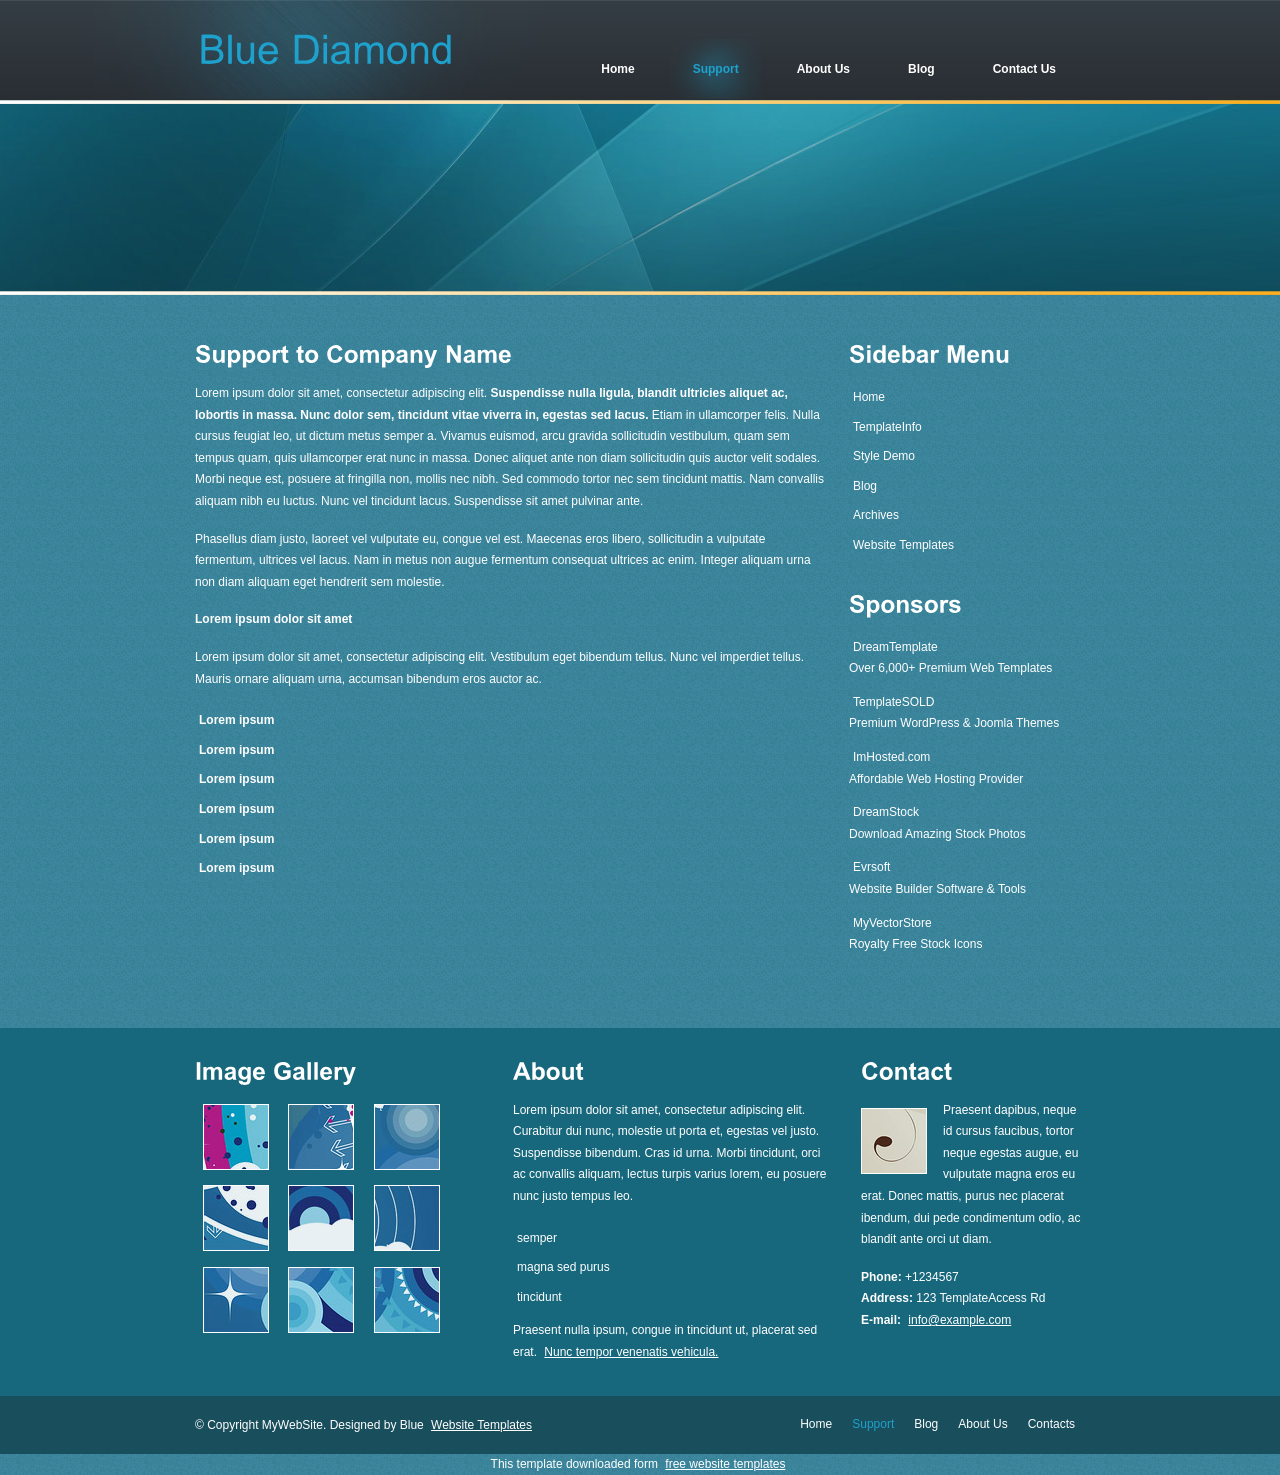
<file: support.html>
<!DOCTYPE html PUBLIC "-//W3C//DTD XHTML 1.0 Transitional//EN" "http://www.w3.org/TR/xhtml1/DTD/xhtml1-transitional.dtd">
<html xmlns="http://www.w3.org/1999/xhtml">
<head>
<title>Blue Diamond | Support</title>
<meta http-equiv="Content-Type" content="text/html; charset=UTF-8" />
<link href="style.css" rel="stylesheet" type="text/css" />
<script type="text/javascript" src="js/cufon-yui.js"></script>
<script type="text/javascript" src="js/arial.js"></script>
<script type="text/javascript" src="js/cuf_run.js"></script>
</head>
<body>
<div class="main">
  <div class="header">
    <div class="header_resize">
      <div class="logo">
        <h1><a href="index.html" class="nobg">Blue Diamond</a></h1>
      </div>
      <div class="menu_nav">
        <ul>
          <li><a href="index.html">Home</a></li>
          <li class="active"><a href="support.html">Support</a></li>
          <li><a href="about.html">About Us</a></li>
          <li><a href="blog.html">Blog</a></li>
          <li><a href="contact.html">Contact Us</a></li>
        </ul>
      </div>
      <div class="clr"></div>
    </div>
  </div>
  <div class="content">
    <div class="content_resize">
      <div class="mainbar">
        <div class="article">
          <h2>Support to Company Name</h2>
          <p>Lorem ipsum dolor sit amet, consectetur adipiscing elit. <strong>Suspendisse nulla ligula, blandit ultricies aliquet ac, lobortis in massa. Nunc dolor sem, tincidunt vitae viverra in, egestas sed lacus.</strong> Etiam in ullamcorper felis. Nulla cursus feugiat leo, ut dictum metus semper a. Vivamus euismod, arcu gravida sollicitudin vestibulum, quam sem tempus quam, quis ullamcorper erat nunc in massa. Donec aliquet ante non diam sollicitudin quis auctor velit sodales. Morbi neque est, posuere at fringilla non, mollis nec nibh. Sed commodo tortor nec sem tincidunt mattis. Nam convallis aliquam nibh eu luctus. Nunc vel tincidunt lacus. Suspendisse sit amet pulvinar ante.</p>
          <p>Phasellus diam justo, laoreet vel vulputate eu, congue vel est. Maecenas eros libero, sollicitudin a vulputate fermentum, ultrices vel lacus. Nam in metus non augue fermentum consequat ultrices ac enim. Integer aliquam urna non diam aliquam eget hendrerit sem molestie.</p>
          <p><strong>Lorem ipsum dolor sit amet</strong></p>
          <p>Lorem ipsum dolor sit amet, consectetur adipiscing elit. Vestibulum eget bibendum tellus. Nunc vel imperdiet tellus. Mauris ornare aliquam urna, accumsan bibendum eros auctor ac.</p>
          <ul class="sb_menu">
            <li><a href="#"><strong>Lorem ipsum</strong></a></li>
            <li><a href="#"><strong>Lorem ipsum</strong></a></li>
            <li><a href="#"><strong>Lorem ipsum</strong></a></li>
            <li><a href="#"><strong>Lorem ipsum</strong></a></li>
            <li><a href="#"><strong>Lorem ipsum</strong></a></li>
            <li><a href="#"><strong>Lorem ipsum</strong></a></li>
          </ul>
        </div>
      </div>
      <div class="sidebar">
        <div class="gadget">
          <h2 class="star">Sidebar Menu</h2>
          <ul class="sb_menu">
            <li><a href="#">Home</a></li>
            <li><a href="#">TemplateInfo</a></li>
            <li><a href="#">Style Demo</a></li>
            <li><a href="#">Blog</a></li>
            <li><a href="#">Archives</a></li>
            <li><a href="#">Website Templates</a></li>
          </ul>
        </div>
        <div class="gadget">
          <h2 class="star">Sponsors</h2>
          <ul class="ex_menu">
            <li><a href="#">DreamTemplate</a><br />
              Over 6,000+ Premium Web Templates</li>
            <li><a href="#">TemplateSOLD</a><br />
              Premium WordPress &amp; Joomla Themes</li>
            <li><a href="#">ImHosted.com</a><br />
              Affordable Web Hosting Provider</li>
            <li><a href="#">DreamStock</a><br />
              Download Amazing Stock Photos</li>
            <li><a href="#">Evrsoft</a><br />
              Website Builder Software &amp; Tools</li>
            <li><a href="#">MyVectorStore</a><br />
              Royalty Free Stock Icons</li>
          </ul>
        </div>
      </div>
      <div class="clr"></div>
    </div>
  </div>
  <div class="fbg">
    <div class="fbg_resize">
      <div class="col c1">
        <h2>Image Gallery</h2>
        <a href="#" class="nobg"><img src="images/pix1.jpg" width="64" height="64" alt="" class="ad" /></a> <a href="#" class="nobg"><img src="images/pix2.jpg" width="64" height="64" alt="" class="ad" /></a> <a href="#" class="nobg"><img src="images/pix3.jpg" width="64" height="64" alt="" class="ad" /></a> <a href="#" class="nobg"><img src="images/pix4.jpg" width="64" height="64" alt="" class="ad" /></a> <a href="#" class="nobg"><img src="images/pix5.jpg" width="64" height="64" alt="" class="ad" /></a> <a href="#" class="nobg"><img src="images/pix6.jpg" width="64" height="64" alt="" class="ad" /></a> <a href="#" class="nobg"><img src="images/pix7.jpg" width="64" height="64" alt="" class="ad" /></a> <a href="#" class="nobg"><img src="images/pix8.jpg" width="64" height="64" alt="" class="ad" /></a> <a href="#" class="nobg"><img src="images/pix9.jpg" width="64" height="64" alt="" class="ad" /></a>
        <div class="clr"></div>
      </div>
      <div class="col c2">
        <h2>About</h2>
        <p>Lorem ipsum dolor sit amet, consectetur adipiscing elit. Curabitur dui nunc, molestie ut porta et, egestas vel justo. Suspendisse bibendum. Cras id urna. Morbi tincidunt, orci ac convallis aliquam, lectus turpis varius lorem, eu posuere nunc justo tempus leo.</p>
        <ul class="sb_menu">
          <li><a href="#">semper</a></li>
          <li><a href="#">magna sed purus</a></li>
          <li><a href="#">tincidunt</a></li>
        </ul>
        <p>Praesent nulla ipsum, congue in tincidunt ut, placerat sed erat. <a href="#">Nunc tempor venenatis vehicula.</a></p>
      </div>
      <div class="col c3">
        <h2>Contact</h2>
        <img src="images/white.jpg" width="64" height="64" alt="" />
        <p>Praesent dapibus, neque id cursus faucibus, tortor neque egestas augue, eu vulputate magna eros eu erat. Donec mattis, purus nec placerat ibendum, dui pede condimentum odio, ac blandit ante orci ut diam.</p>
        <p><strong>Phone:</strong> +1234567<br />
          <strong>Address:</strong> 123 TemplateAccess Rd<br />
          <strong>E-mail:</strong> <a href="#">info@example.com</a></p>
      </div>
      <div class="clr"></div>
    </div>
  </div>
  <div class="footer">
    <div class="footer_resize">
      <p class="lf">&copy; Copyright MyWebSite. Designed by Blue <a href="http://www.bluewebtemplates.com/">Website Templates</a></p>
      <ul class="fmenu">
        <li><a href="index.html">Home</a></li>
        <li class="active"><a href="support.html">Support</a></li>
        <li><a href="blog.html">Blog</a></li>
        <li><a href="about.html">About Us</a></li>
        <li><a href="contact.html">Contacts</a></li>
      </ul>
      <div class="clr"></div>
    </div>
  </div>
</div>
<div align=center>This template  downloaded form <a href='http://all-free-download.com/free-website-templates/'>free website templates</a></div></body>
</html>
</file>
<file: style.css>
/*
Design by http://www.bluewebtemplates.com
Released for free under a Creative Commons Attribution 3.0 License
*/

@charset "utf-8";
body { margin:0; padding:0; width:100%; color:#fff; font:normal 12px/1.8em Arial, Helvetica, sans-serif;}
html, .main { padding:0; margin:0; background:#3e879f url(images/bg.gif) repeat; }
.clr { clear:both; padding:0; margin:0; width:100%; font-size:0px; line-height:0px;}
h1 { margin:0; padding:12px 0; color:#1ea1cc; font:normal 40px/1.2em Arial, Helvetica, sans-serif;}
h1 a, h1 a:hover { color:#1ea1cc; text-decoration:none;}
h2 { font:bold 24px Arial, Helvetica, sans-serif; color:#fff; padding:8px 0; margin:8px 0;}
p { margin:8px 0; padding:0 0 8px 0; font:normal 12px/1.8em Arial, Helvetica, sans-serif;}
a { color:#fff; text-decoration:underline; padding:2px 4px;}
a:hover { background-color:#1ea1cc;}
a.nobg:hover { background:none; text-decoration:none;}

.header, .hbg, .content, .menu_nav, .fbg, .footer, form, ol, ol li, ul, .content .mainbar, .content .sidebar { margin:0; padding:0;}
.header_resize, .content_resize, .fbg_resize, .footer_resize { margin:0 auto; padding:0 40px; width:890px;}
.fbg, .footer { padding:16px 0;}

/* header */
.header { background:url(images/header_bg.jpg) repeat-x top;}
.header_resize { height:295px;}
.header .logo { float:left; padding-top:12px;}

/* menu */
.menu_nav { height:52px; float:right; width:auto; padding-top:37px;}
.menu_nav ul { width:auto; list-style:none;}
.menu_nav ul li { margin:0 1px; float:left;}
.menu_nav ul li a { display:block; margin:0; padding:22px 28px; color:#fff; text-decoration:none; font-weight:bold;}
.menu_nav ul li a:hover, .menu_nav ul li.active a { background:url(images/menu_a.jpg) no-repeat center center; color:#1ea1cc;}

/* content */
.content { padding-bottom:16px;}
.content_resize { padding:32px 40px;}
.content img { padding:4px; border:1px solid #bbb;}
.content img.ilf { margin-right:16px; float:left;}
.content .mainbar { float:left; width:630px;}
.content .mainbar .article, .content .sidebar .gadget { margin:0; padding:0 0 16px 0;}
.content .sidebar { float:right; width:236px;}
ul.sb_menu, ul.ex_menu { margin:0; padding:0; list-style:none;}
ul.sb_menu li, ul.ex_menu li { margin:0;}
ul.sb_menu li { padding:4px 0;}
ul.ex_menu li { padding:4px 0 8px;}
ul.sb_menu li a, ul.ex_menu li a { text-decoration:none;}
ul.sb_menu li a:hover, ul.ex_menu li a:hover { font-weight:bold;}
ul.sb_menu li a:hover { text-decoration:underline;}
ul.ex_menu li a:hover { text-decoration:none;}

/* subpages */
.content .mainbar .comment { margin:0; padding:16px 0 0 0;}
.content .mainbar .comment img.userpic { border:1px solid #dedede; margin:10px 16px 0 0; padding:0; float:left;}

/* fbg */
.fbg { background-color:#18687d; color:#fff;}
.fbg img { border:1px solid #fff;}
.fbg .col { margin:0; float:left;}
.fbg .c1 { padding:0 16px 0 0; width:286px;}
.fbg .c2 { padding:0 16px; width:316px;}
.fbg .c3 { padding:0 0 0 16px; width:220px;}
.fbg .c1 img, .fbg_resize .c3 img { margin:4px;}
.fbg .c3 img { margin:8px 16px 4px 0; padding:0; float:left;}

/* footer */
.footer { background-color:#194e5c;}
.footer p.lf { margin:0; padding:4px 0; float:left; width:auto; line-height:1.5em;}
ul.fmenu { margin:0; padding:2px 0; list-style:none; float:right; width:auto;}
ul.fmenu li { margin:0; padding:0 4px; float:left;}
ul.fmenu li a { text-decoration:none; padding:2px 6px;}
ul.fmenu li a:hover, ul.fmenu li.active a { color:#1ea1cc; background:none;}
ul.fmenu li a:hover { text-decoration:underline;}

/* form */
ol { list-style:none;}
ol li { display:block; clear:both;}
ol li label { display:block; margin:0; padding:16px 0 0 0;}
ol li input.text { width:480px; border:1px solid #c0c0c0; margin:2px 0; padding:5px 2px; height:16px; background:#fff;}
ol li textarea { width:480px; border:1px solid #c0c0c0; margin:2px 0; padding:2px; background:#fff;}
ol li .send { margin:16px 0 0 0;}
</file>
